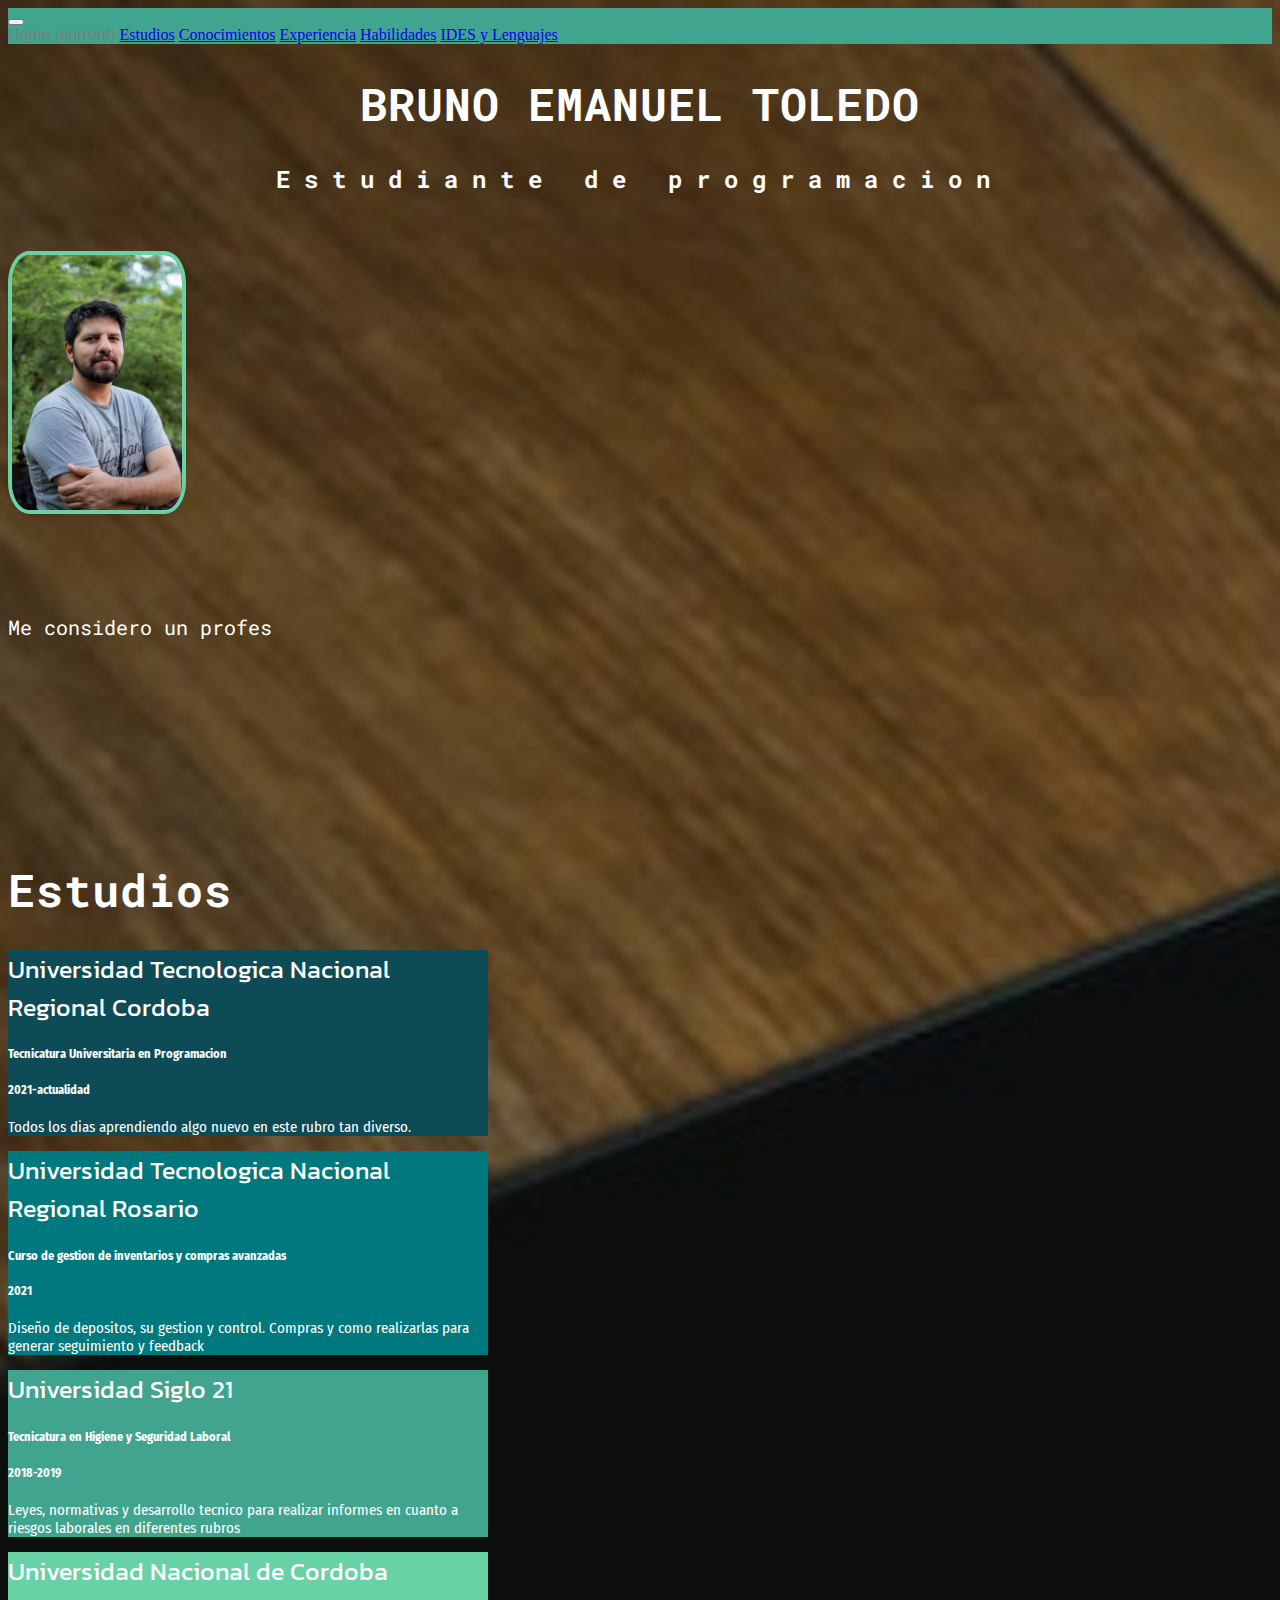
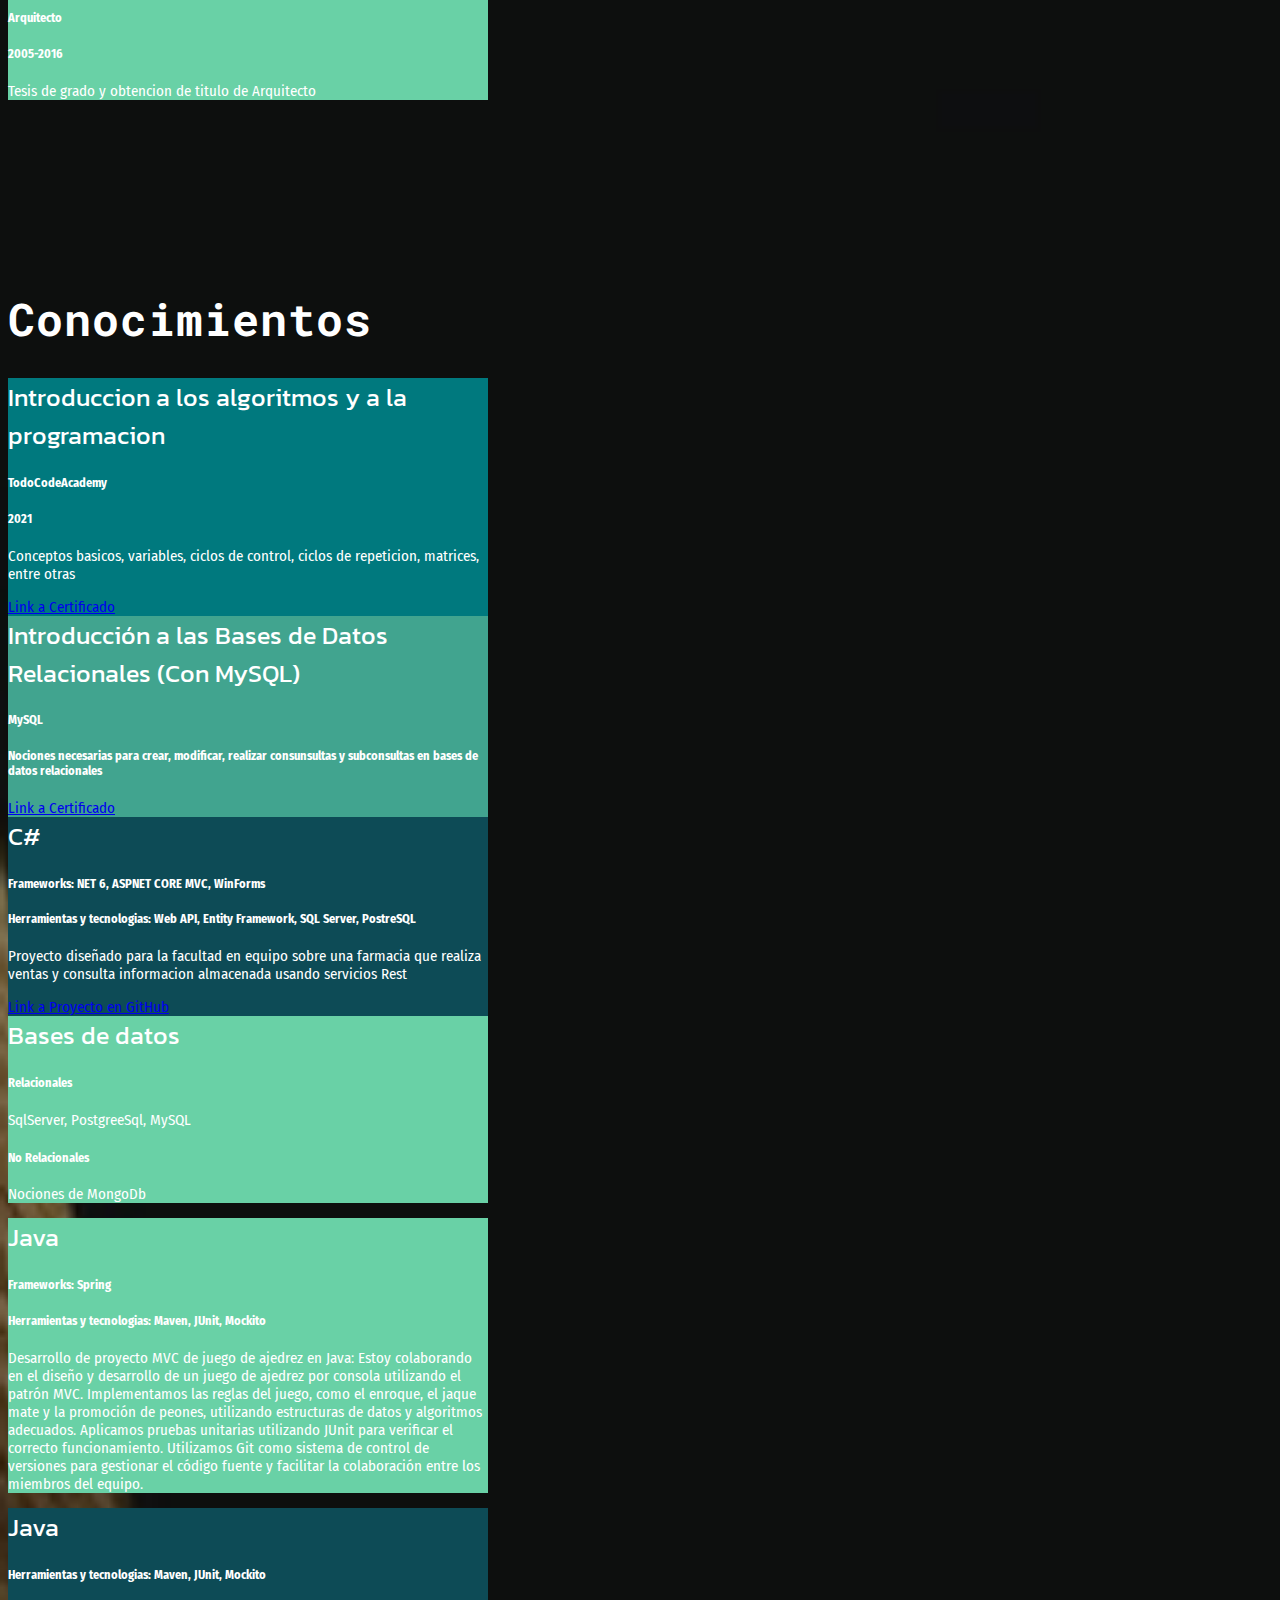
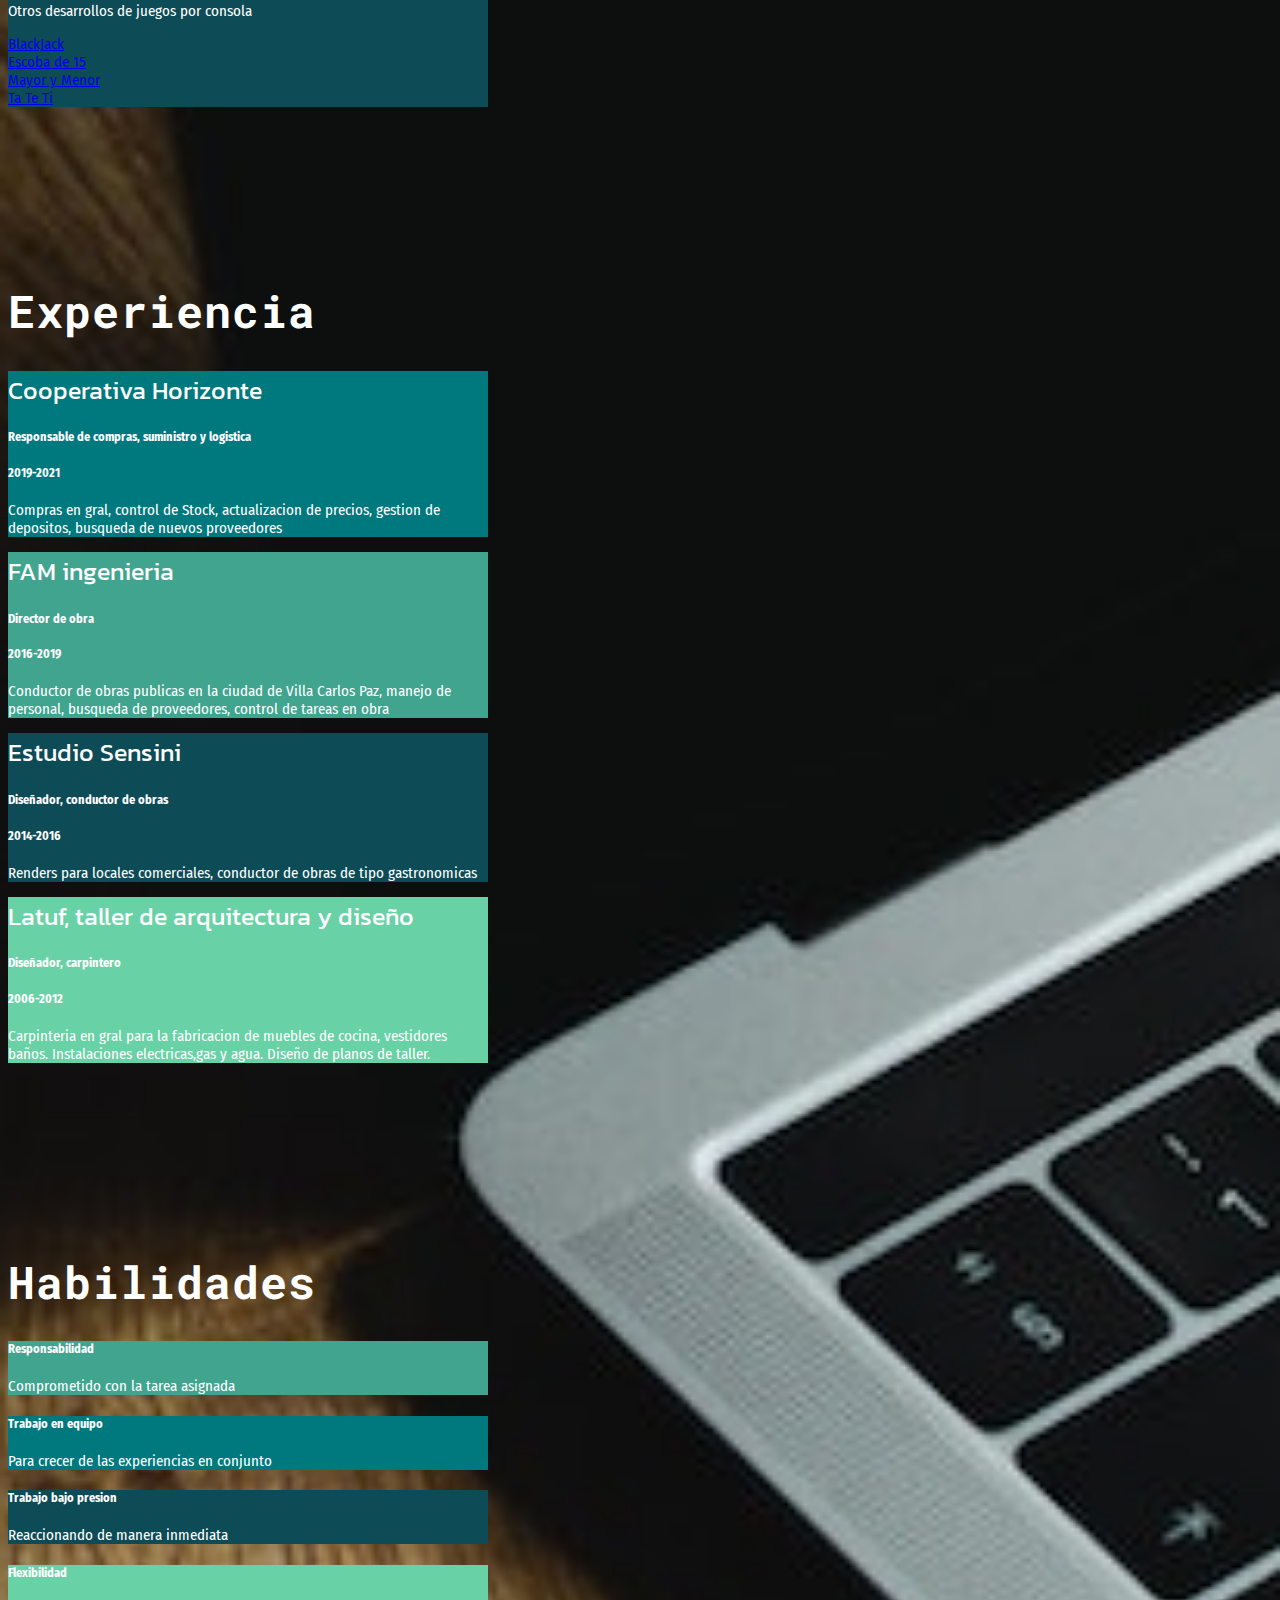
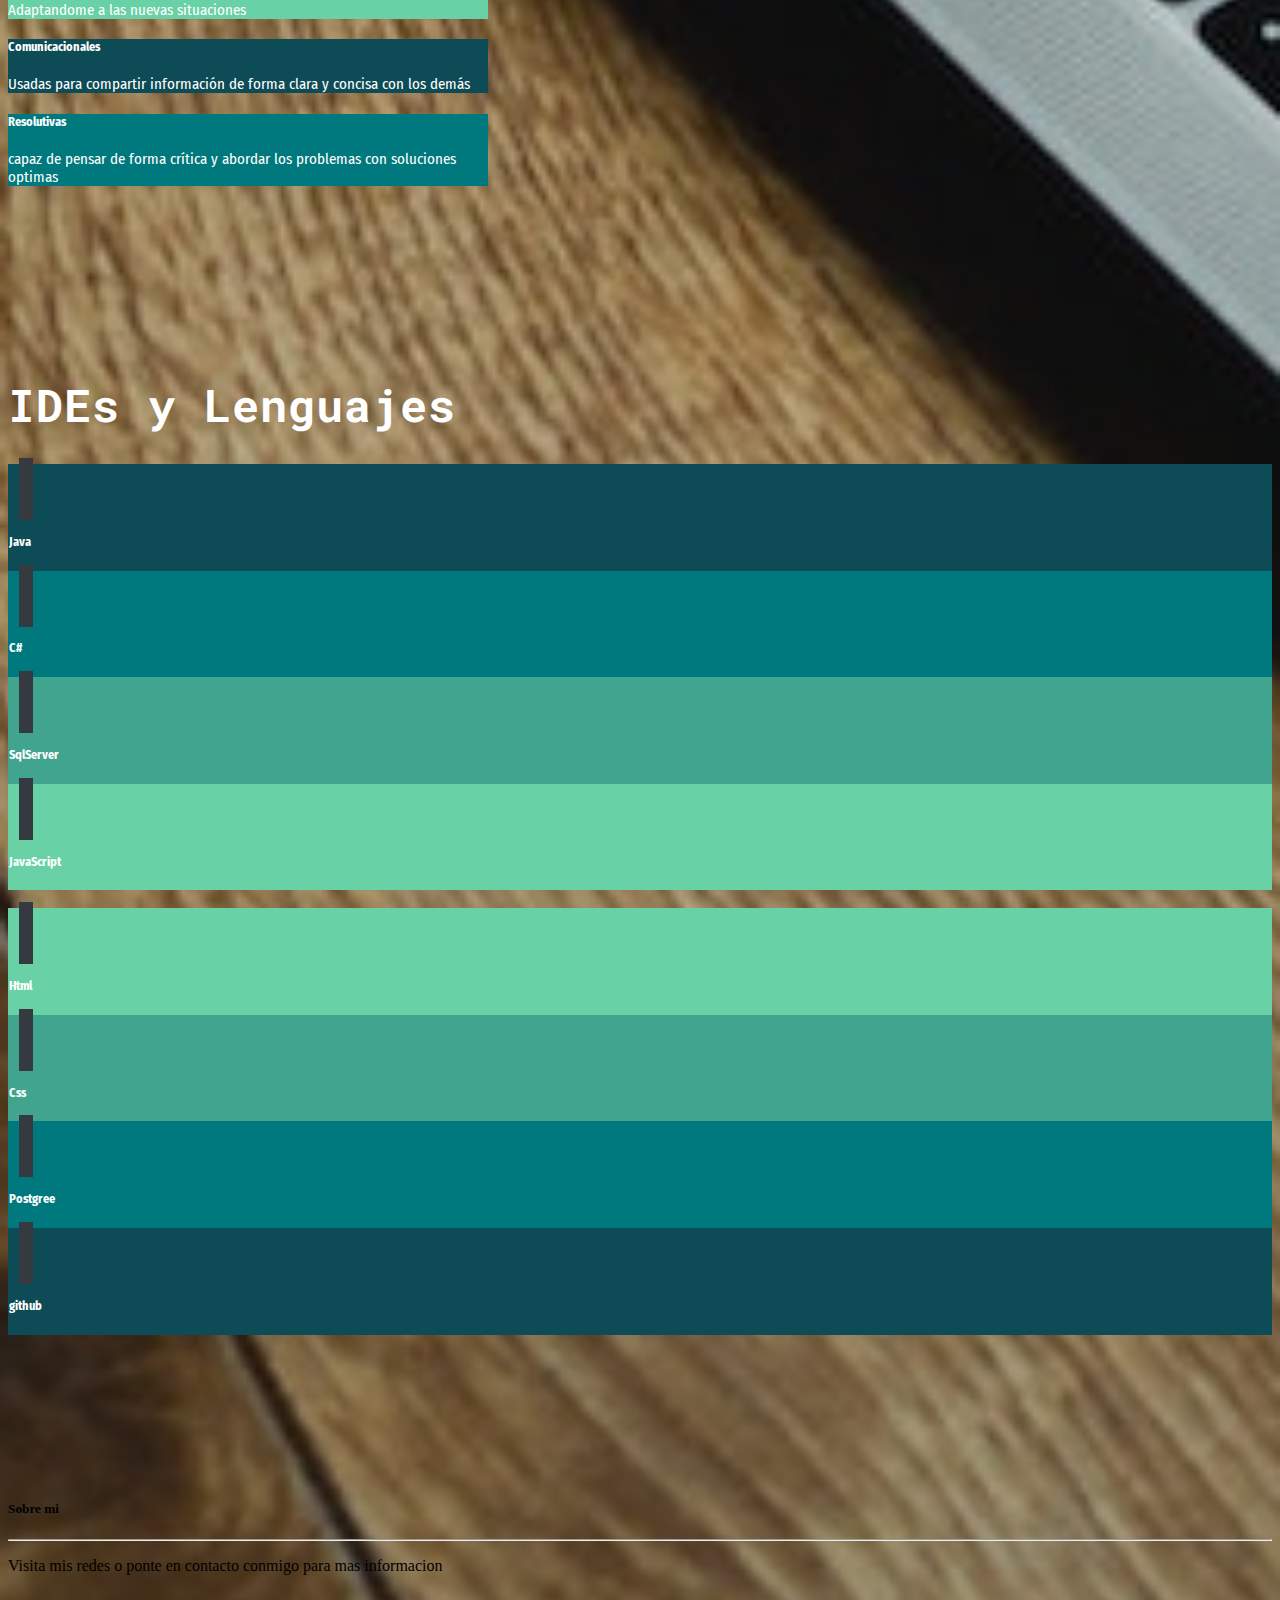
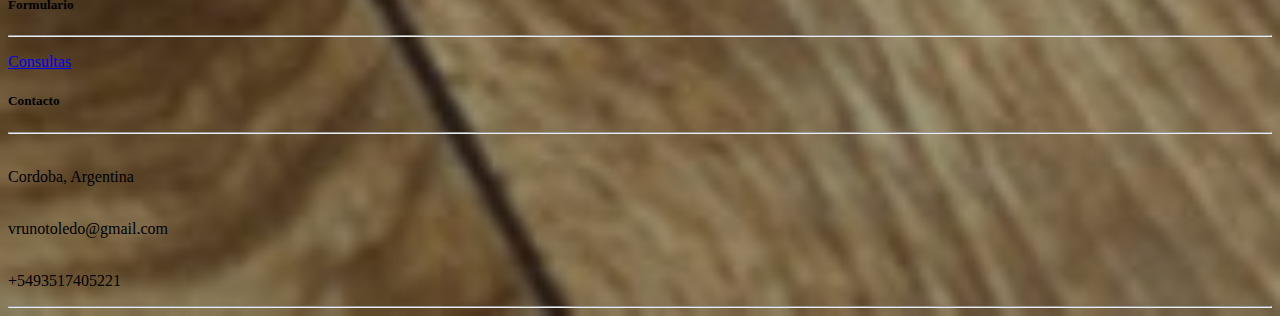
<file: index.html>
<!doctype html>
<html lang="en">

<head>
  <!-- Required meta tags -->
  <meta charset="utf-8">
  <meta name="viewport" content="width=device-width, initial-scale=1, shrink-to-fit=no">
  <!-- Bootstrap CSS -->
  <link rel="stylesheet" href="https://cdn.jsdelivr.net/npm/bootstrap@4.6.2/dist/css/bootstrap.min.css"
    integrity="sha384-xOolHFLEh07PJGoPkLv1IbcEPTNtaed2xpHsD9ESMhqIYd0nLMwNLD69Npy4HI+N" crossorigin="anonymous">
  <link rel="stylesheet" href="https://cdnjs.cloudflare.com/ajax/libs/font-awesome/6.4.0/css/all.min.css"
    integrity="sha512-iecdLmaskl7CVkqkXNQ/ZH/XLlvWZOJyj7Yy7tcenmpD1ypASozpmT/E0iPtmFIB46ZmdtAc9eNBvH0H/ZpiBw=="
    crossorigin="anonymous" referrerpolicy="no-referrer">
  <link rel="stylesheet" href="/css/estilos.css">
  
  <title>Curriculum</title>
</head>

<body class="body container">
  
<!--Seccion nav bar-->

    <nav class="navbar navbar-expand-lg navbar-dark card2 container">
      <a class="navbar-brand" href="#"></a>
      <button class="navbar-toggler" type="button" data-toggle="collapse" data-target="#navbarNavAltMarkup" aria-controls="navbarNavAltMarkup" aria-expanded="false" aria-label="Toggle navigation">
        <span class="navbar-toggler-icon"></span>
      </button>
      <div class="collapse navbar-collapse" id="navbarNavAltMarkup">
        <div class="navbar-nav">
          <a class="nav-link active fuente2" href="#">Home <span class="sr-only">(current)</span></a>
          <a class="nav-link active" href="#estudios">Estudios</a>
          <a class="nav-link active" href="#conocimientos">Conocimientos</a>
          <a class="nav-link active" href="#experiencia">Experiencia</a>
          <a class="nav-link active"href="#habilidades">Habilidades</a>
          <a class="nav-link active"href="#ides">IDES y Lenguajes</a>
        </div>
      </div>
    </nav>

<!--Seccion row nombre-->
<div class="container "></div>
    
          <div class="info container-fluid col-6-lg col-8-md col-12-sm">
              <h1 class="centrado titulos">BRUNO EMANUEL TOLEDO</h1>
              <h2 class="centrado titulos2">Estudiante de programacion</h2>
          </div>

<!--logos de redes sociales-->

          <br>
              <div class="redes centrado col-4-lg col-6-md col-12-sm">
                  <a href="https://www.facebook.com/brunoemanuel.toledo"><i class="fa-brands fa-facebook-f mr-3"></i></a>
                  <a href="https://www.instagram.com/vrunotoledo"><i class="fa-brands fa-square-instagram mr-3"></i></a>
                  <a href="https://www.linkedin.com/in/brunotoledo256"><i class="fa-brands fa-linkedin-in mr-3"></i></a>
                  <a href="https://github.com/114042-TOLEDO-BRUNO"><i class="fa-brands fa-github mr-3"></i></a>
              </div>

          <br>
          
<!--Foto de perfil-->

          <div class="container-fluid col-4-lg col-4-md col-12-sm">
            <div class="row">
              <div class="col-12 d-flex justify-content-center ">
                <img src="/imagenes/fotoperfil.jpeg" alt="foto de perfil " class="imagenperfil" width="150px">
              </div>
            </div>
          </div>

<!--Seccion texto sobre mi-->
<br><br><br>
    <div class="container-fluid text-center titulos3">
      <div class="row">
        <div class="col-lg-12 col-md-12 col-sm-12">
          <br>
          <p class="typing-effect container-fluid" 
          data-text="Me considero un profesional con perfil proactivo 
          y con interés en las nuevas tecnologías y las nuevas modalidades 
          de trabajo. Tengo capacidad para pensar de forma crítica para abordar
           problemas complejos y dar soluciones a los mismos; la comunicación eficaz 
           para compartir información clara y concisa y por sobre todo le doy mucha importancia 
           al trabajo en equipo, pensando que un trabajo mancomunado tiene mayor riqueza y es perdurable en el tiempo">
          </p>
          <br>
        </div>
      </div>
    </div>
  
<!--Titulo estudios-->   
<br><br><br><br><br><br><br><br>
      <div>
        <h1 class="text-center mb-4 titulos col-lg-12 col-md-12 col-sm-12" id="estudios">Estudios</h1>
      </div>

      <div class="row">
        <div class="col-lg-3 col-md-6 col-sm-12">

          <div class="card text-white card3 mb-3" style="max-width: 30rem;">
            <div class="card-header">Universidad Tecnologica Nacional Regional Cordoba</div>
            <div class="card-body">
              <h5 class="card-title1">Tecnicatura Universitaria en Programacion</h5>
              <h5 class="card-title2">2021-actualidad</h5>
              <p class="card-text">Todos los dias aprendiendo algo nuevo en este rubro tan diverso.</p>
            </div>
          </div>
        </div>
    
        <div class="col-lg-3 col-md-6 col-sm-12">
          <div class="card text-white  mb-3 card1" style="max-width: 30rem;">
            <div class="card-header">Universidad Tecnologica Nacional Regional Rosario</div>
            <div class="card-body">
              <h5 class="card-title">Curso de gestion de inventarios y compras avanzadas</h5>
              <h5 class="card-title">2021</h5>
              <p class="card-text">Diseño de depositos, su gestion y control. Compras y como realizarlas para generar seguimiento y feedback</p>
            </div>
          </div>
        </div>
        
        <div class="col-lg-3 col-md-6 col-sm-12">
          <div class="card text-white card2 y mb-3" style="max-width: 30rem;">
            <div class="card-header">Universidad Siglo 21</div>
            <div class="card-body">
              <h5 class="card-title">Tecnicatura en Higiene y Seguridad Laboral</h5>
              <h5 class="card-title">2018-2019</h5>
              <p class="card-text">Leyes, normativas y desarrollo tecnico para realizar informes en cuanto a riesgos laborales en diferentes rubros</p>
            </div>
          </div>
        </div>

        <div class="col-lg-3 col-md-6 col-sm-12">
          <div class="card text-white card4 mb-3" style="max-width: 30rem;">
            <div class="card-header">Universidad Nacional de Cordoba</div>
            <div class="card-body">
              <h5 class="card-title">Arquitecto</h5>
              <h5 class="card-title">2005-2016</h5>
              <p class="card-text">Tesis de grado y obtencion de titulo de Arquitecto</p>
            </div>
          </div>
        </div>
        
      </div>
    </div>

    <!--Titulo conocimiento-->   
<br><br><br><br><br><br><br><br>
<div>
  <h1 class="text-center mb-4 titulos col-lg-12 col-md-12 col-sm-12" id="conocimientos">Conocimientos</h1>
</div>

<div class="row">
  <div class="col-lg-3 col-md-6 col-sm-12">

    <div class="card text-white card1 mb-3" style="max-width: 30rem;">
      <div class="card-header">Introduccion a los algoritmos y a la programacion</div>
      <div class="card-body">
        <h5 class="card-title1">TodoCodeAcademy</h5>
        <h5 class="card-title2">2021</h5>
        <p class="card-text">Conceptos basicos, variables, ciclos de control, ciclos de repeticion, matrices, entre otras</p>
        <a href="https://todocodeacademy.com/certificate/introduccion-a-los-algoritmos-y-la-programacion-438/" target="_blank" class="card-text text-white">Link a Certificado</a>
      </div>
    </div>
  </div>

  <div class="col-lg-3 col-md-6 col-sm-12">
    <div class="card text-white  mb-3 card2" style="max-width: 30rem;">
      <div class="card-header">Introducción a las Bases de Datos Relacionales (Con MySQL)</div>
      <div class="card-body">
        <h5 class="card-title">MySQL</h5>
        <h5 class="card-title">Nociones necesarias para crear, modificar, realizar consunsultas y subconsultas en bases de datos relacionales</h5>
        <a href="https://todocodeacademy.com/certificate/djj/" target="_blank" class="card-text text-white">Link a Certificado</a>
      </div>
    </div>
  </div>

  <div class="col-lg-3 col-md-6 col-sm-12">
    <div class="card text-white  mb-3 card3" style="max-width: 30rem;">
      <div class="card-header">C#</div>
      <div class="card-body">
        <h5 class="card-title">Frameworks: NET 6, ASPNET CORE MVC, WinForms</h5>
        <h5 class="card-title">Herramientas y tecnologias: Web API, Entity Framework, SQL Server, PostreSQL</h5>
        <p class="card-text">Proyecto diseñado para la facultad en equipo sobre una farmacia que realiza ventas y consulta informacion almacenada usando servicios Rest</p>
        <a href="https://github.com/brunotoledo231/WebAPI_Farmaceutica_proyecto" target="_blank" class="card-text text-white">Link a Proyecto en GitHub</a>
      </div>
    </div>
  </div>
  
  <div class="col-lg-3 col-md-6 col-sm-12">
    <div class="card text-white card4 y mb-3" style="max-width: 30rem;">
      <div class="card-header">Bases de datos</div>
      <div class="card-body">
        <h5 class="card-title">Relacionales</h5>
        <p class="card-text">SqlServer, PostgreeSql, MySQL</p>
        <h5 class="card-title">No Relacionales</h5>
        <p class="card-text">Nociones de MongoDb</p>
      </div>
    </div>
  </div>

  <div class="col-lg-3 col-md-6 col-sm-12">
    <div class="card text-white  mb-3 card4" style="max-width: 30rem;">
      <div class="card-header">Java</div>
      <div class="card-body">
        <h5 class="card-title">Frameworks: Spring</h5>
        <h5 class="card-title">Herramientas y tecnologias: Maven, JUnit, Mockito</h5>
        <p class="card-text">Desarrollo de proyecto MVC de juego de ajedrez en Java:
          Estoy colaborando en el diseño y desarrollo de un juego de ajedrez por consola utilizando el patrón MVC.
          Implementamos las reglas del juego, como el enroque, el jaque mate y la promoción de peones, utilizando estructuras de datos y algoritmos adecuados.
          Aplicamos pruebas unitarias utilizando JUnit para verificar el correcto funcionamiento.
          Utilizamos Git como sistema de control de versiones para gestionar el código fuente y facilitar la colaboración entre los miembros del equipo.</p>
      </div>
    </div>
  </div>

  <div class="col-lg-3 col-md-6 col-sm-12">
    <div class="card text-white  mb-3 card3" style="max-width: 30rem;">
      <div class="card-header">Java</div>
      <div class="card-body">
        <h5 class="card-title">Herramientas y tecnologias: Maven, JUnit, Mockito</h5>
        <p class="card-text">Otros desarrollos de juegos por consola</p>
        <a href="https://github.com/114042-TOLEDO-BRUNO/black_jack_game" target="_blank" class="card-text text-white">BlackJack</a>
        <br>
        <a href="https://github.com/114042-TOLEDO-BRUNO/escoba_15" target="_blank" class="card-text text-white">Escoba de 15</a>
        <br>
        <a href="https://github.com/114042-TOLEDO-BRUNO/mayor_menor" target="_blank" class="card-text text-white">Mayor y Menor</a>
        <br>
        <a href="https://github.com/114042-TOLEDO-BRUNO/ta_te_ti" target="_blank" class="card-text text-white">Ta Te Ti</a>
      
      
      </div>
    </div>
  </div>
  
</div>
</div>

  <!--Titulo experiencia-->
  <br><br><br><br><br><br><br><br>
      <div>
        <h1 class="text-center mb-4 titulos col-lg-12 col-md-12 col-sm-12"id="experiencia">Experiencia</h1>
      </div>
      <div class="row">
        <div class="col-lg-3 col-md-6 col-sm-12"id="experiencia">

          <div class="card text-white card1 mb-3" style="max-width: 30rem;">
            <div class="card-header">Cooperativa Horizonte</div>
            <div class="card-body">
              <h5 class="card-title">Responsable de compras, suministro y logistica</h5>
              <h5 class="card-title">2019-2021</h5>
              <p class="card-text">Compras en gral, control de Stock, actualizacion de precios, gestion de depositos, busqueda de nuevos proveedores</p>
            </div>
          </div>
        </div>
    
        <div class="col-lg-3 col-md-6 col-sm-12">
          <div class="card text-white card2 mb-3" style="max-width: 30rem;">
            <div class="card-header">FAM ingenieria</div>
            <div class="card-body">
              <h5 class="card-title">Director de obra</h5>
              <h5 class="card-title">2016-2019</h5>
              <p class="card-text">Conductor de obras publicas en la ciudad de Villa Carlos Paz, manejo de personal, busqueda de proveedores, control de tareas en obra</p>
            </div>
          </div>
        </div>
        
        <div class="col-lg-3 col-md-6 col-sm-12">
          <div class="card text-white card3 mb-3" style="max-width: 30rem;">
            <div class="card-header">Estudio Sensini</div>
            <div class="card-body">
              <h5 class="card-title">Diseñador, conductor de obras</h5>
              <h5 class="card-title">2014-2016</h5>
              <p class="card-text">Renders para locales comerciales, conductor de obras de tipo gastronomicas</p>
            </div>
          </div>
        </div>

        <div class="col-lg-3 col-md-6 col-sm-12">
          <div class="card text-white card4 mb-3" style="max-width: 30rem;">
            <div class="card-header">Latuf, taller de arquitectura y diseño</div>
            <div class="card-body">
              <h5 class="card-title">Diseñador, carpintero</h5>
              <h5 class="card-title">2006-2012</h5>
              <p class="card-text">Carpinteria en gral para la fabricacion de muebles de cocina, vestidores baños. Instalaciones electricas,gas y agua. Diseño de planos de taller.</p>
            </div>
          </div>
        </div>

      </div>

<!--Titulo habilidades-->
<br><br><br><br><br><br><br><br>
    <div class="container-fluid">
      <div>
        <h1 class="text-center titulos col-lg-12 col-md-12 col-sm-12" id="habilidades">Habilidades</h1>
      </div>
      <div class="row">
        <div class="col-md-4 mt-2">

          <div class="card text-white card2 mb-3" style="max-width: 30rem;">
            <div class="card-body">
              <h5 class="card-title">Responsabilidad</h5>
              <p class="card-text">Comprometido con la tarea asignada</p>
            </div>
          </div>
        </div>

        <div class="col-md-4 mt-2">
          <div class="card text-white card1 mb-3" style="max-width: 30rem;">
            <div class="card-body">
              <h5 class="card-title">Trabajo en equipo</h5>
              <p class="card-text">Para crecer de las experiencias en conjunto</p>
            </div>
          </div>
        </div>

        <div class="col-md-4 mt-2">
          <div class="card text-white card3 mb-3" style="max-width: 30rem;">
            <div class="card-body">
              <h5 class="card-title">Trabajo bajo presion</h5>
              <p class="card-text">Reaccionando de manera inmediata</p>
            </div>
          </div>
        </div>
        
        <div class="col-md-4 mt-2">
          <div class="card text-white card4 mb-3" style="max-width: 30rem;">
            <div class="card-body">
              <h5 class="card-title">Flexibilidad</h5>
              <p class="card-text">Adaptandome a las nuevas situaciones</p>
            </div>
          </div>
        </div>

        <div class="col-md-4 mt-2">
          <div class="card text-white card3 mb-3" style="max-width: 30rem;">
            <div class="card-body">
              <h5 class="card-title">Comunicacionales</h5>
              <p class="card-text">Usadas para compartir información de forma clara y concisa con los demás</p>
            </div>
          </div>
        </div>

        <div class="col-md-4 mt-2">
          <div class="card text-white card1 mb-3" style="max-width: 30rem;">
            <div class="card-body">
              <h5 class="card-title">Resolutivas</h5>
              <p class="card-text"> capaz de pensar de forma crítica y abordar los problemas con soluciones optimas</p>
            </div>
          </div>
        </div>

      </div>
    </div>

<!--cards lenguajes y frameworks-->

<br><br><br><br><br><br><br><br>

<div class="container-fluid ">
  <h1 class="text-center titulos col-lg-12 col-md-12 col-sm-12" id="ides">IDEs y Lenguajes</h1>
</div>



<div class="row">
  <div class="card cardlenguajes1 col-lg-3 col-md-6 col-sm-12">
    <div class="card-body">
      <div class="d-flex align-items-center">
        <div class="logo iconos">
          <i class="fab fa-java"></i>
        </div>
        <div class="title">        
          <h5>Java</h5>
        </div>
      </div>
    </div>
  </div>

  <div class="card cardlenguajes2 col-lg-3 col-md-6 col-sm-12">
    <div class="card-body">
      <div class="d-flex align-items-center">
        <div class="logo iconos">
          <i class="fab fa-windows"></i>
        </div>
        <div class="title">        
          <h5>C#</h5>
        </div>
      </div>
    </div>
  </div>

  <div class="card cardlenguajes3 col-lg-3 col-md-6 col-sm-12">
    <div class="card-body">
      <div class="d-flex align-items-center">
        <div class="logo iconos">
          <i class="fa-thin fa-database"></i>
        </div>
        <div class="title">        
          <h5>SqlServer</h5>
        </div>
      </div>
    </div>
  </div>

  <div class="card cardlenguajes4 col-lg-3 col-md-6 col-sm-12">
    <div class="card-body">
      <div class="d-flex align-items-center">
        <div class="logo iconos">
          <i class="fab fa-js"></i>
        </div>
        <div class="title">        
          <h5>JavaScript</h5>
        </div>
      </div>
    </div>
  </div>

</div>

<br>

<div class="row">
  <div class="card cardlenguajes4 col-lg-3 col-md-6 col-sm-12">
    <div class="card-body">
      <div class="d-flex align-items-center">
        <div class="logo iconos">
          <i class="fab fa-html5"></i>
        </div>
        <div class="title">        
          <h5>Html</h5>
        </div>
      </div>
    </div>
  </div>

  <div class="card cardlenguajes3 col-lg-3 col-md-6 col-sm-12">
    <div class="card-body">
      <div class="d-flex align-items-center">
        <div class="logo iconos">
          <i class="fab fa-css3"></i>
        </div>
        <div class="title">        
          <h5>Css</h5>
        </div>
      </div>
    </div>
  </div>

  <div class="card cardlenguajes2 col-lg-3 col-md-6 col-sm-12">
    <div class="card-body">
      <div class="d-flex align-items-center">
        <div class="logo iconos">
          <i class="fa-solid fa-database"></i>
        </div>
        <div class="title">        
          <h5>Postgree</h5>
        </div>
      </div>
    </div>
  </div>

  <div class="card cardlenguajes1 col-lg-3 col-md-6 col-sm-12">
    <div class="card-body">
      <div class="d-flex align-items-center">
        <div class="logo iconos">
          <i class="fa-brands fa-github"></i>
        </div>
        <div class="title">        
          <h5>github</h5>
        </div>
      </div>
    </div>
  </div>

</div>

<br><br><br><br><br><br><br><br>

    <footer class="bg-dark text-secondary pt-5 pb-4">
      <div class="container text-center text-md-start">
        <div class="row text-center text-md-start">
          <div class="col-md-3 col-lg-3 col-xl-3 mx-auto mt-3">
            <h5 class="text-uppercase mb-4 font-weight-bold text-white card-title">Sobre mi</h5>
            <hr class="mb-4">
            <p>Visita mis redes o ponte en contacto conmigo para mas informacion
            </p>
          </div>
          <div class="col-md-2 col-lg-2 col-xl-2 mx-auto mt-3">
            <h5 class="text-uppercase mb-4 font-weight-bold text-white card-title">Formulario</h5>
            <hr class="mb-4">           
            <p>
              <a href="/paginaAyuda.html" target="_blank" class="card-text">Consultas</a>
            </p>
          </div>
          
          <div class="col-md-2 col-lg-2 col-xl-2 mx-auto mt-3">
            <h5 class="text-uppercase mb-4 font-weight-bold text-white card-title">Contacto</h5>
            <hr class="mb-4">
            <p>
              <li class="fas fa-home me-3"></li>Cordoba, Argentina
            </p>
            <p>
              <li class="fab fa-google me-3"></li>vrunotoledo@gmail.com
            </p>
            <p>
              <li class="list-inline-item">
                <a href="https://wa.me/+5493517405221"><i class="fab fa-whatsapp text-secondary"></i></a>
              </li>+5493517405221
            </p>
          </div>
          <hr class="mb-4">
          
        </div>
      </div>
    </footer>
    
  
 
  
  









  
  
  <!-- Optional JavaScript; choose one of the two! -->

  <!-- Option 1: jQuery and Bootstrap Bundle (includes Popper) -->
<script src="https://cdnjs.cloudflare.com/ajax/libs/jquery/3.6.0/jquery.min.js"></script>
<script src="https://cdnjs.cloudflare.com/ajax/libs/popper.js/2.11.6/umd/popper.min.js"></script>
<script src="https://cdnjs.cloudflare.com/ajax/libs/twitter-bootstrap/5.5.1/js/bootstrap.min.js"></script>
  <script>
    $(document).ready(function () {
      $('.typing-effect').each(function () {
        var text = $(this).data('text');
        var speed = 40; // Velocidad de escritura en milisegundos
        var index = 0;
        var element = $(this);

        function typeWriter() {
          if (index < text.length) {
            element.append(text.charAt(index));
            index++;
            setTimeout(typeWriter, speed);
          }
        }

        typeWriter();
      });
    });

    window.addEventListener("scroll", function() {
  var navbar = document.querySelector(".navbar");
  navbar.classList.toggle("movimientonav", window.scrollY > 0);
});

$(document).ready(function() {
  $('a.nav-link').on('click', function(event) {
    if (this.hash !== '') {
      event.preventDefault();
      var hash = this.hash;
      $('html, body').animate({
        scrollTop: $(hash).offset().top
      }, 800, function() {
        window.location.hash = hash;
      });
    }
  });
});
  </script>

</body>

</html>
</file>
<file: css/estilos.css>
@import url('https://fonts.googleapis.com/css2?family=Roboto+Mono&display=swap');
@import url('https://fonts.googleapis.com/css2?family=Kanit&display=swap');
@import url('https://fonts.googleapis.com/css2?family=Fira+Sans+Condensed:wght@300&family=Kanit&display=swap');
.altoEstandar{
    max-width: auto; /* Establece el ancho máximo de la imagen */
    height: 60px; 
    
}

.imagenperfil{
  border: 4px solid #69d1a6;
  box-shadow: 0 2px 4px rgba(0, 0, 0, 0.1);
  border-radius: 12%;
  transition: transform 0.3s ease;
}

.imagenperfil:hover {
  transform: scale(1.1);
}


.movimientonav {
  position: fixed;
  top: 0;
  width: 100%;
  z-index: 9999;
}

.fondo-carrusel{
    background-color: rgb(207, 206, 206);
}

.fuente-lenguajes{
    font-family: "Century Gothic", sans-serif;
    color: #ffffff;
}

.bg-primary{
  background-color: rgb(255, 255, 255);
}

  body {
    overflow-x: hidden;
  }

  .body {
    background-image: url(/imagenes/fondo.jpg);
    background-repeat: no-repeat;
    background-size: cover;
    background-position: center center;
  }

  
  
  .titulos{
    font-family: 'Roboto Mono', monospace;
    font-size: 45px;
    color:white;
    letter-spacing: 1px;
  }
  .titulos2 {
    font-family: 'Roboto Mono', monospace;
    font-size: 24px;
    color:white;
    letter-spacing: 14px;
  }
  .titulos3 {
    font-family: 'Roboto Mono', monospace;
    font-size: 20px;
    color:white;
  }
 
  @keyframes circle-in-top-right {
    from {
      clip-path: circle(0%);
    }
    to {
      clip-path: circle(150% at top right);
    }
  }
  .card1{
    background-color: #00797E;
    
  }
  .card2{
    background-color: #41A48F;
  }
  .card3{
    background-color: #0D4B56;
  }
  .card4{
    background-color: #69d1a6;
  }
  
  [transition-style="in:circle:top-right"] {
    animation: 2.5s cubic-bezier(.25, 1, .30, 1) circle-in-top-right both;
  }

  .centrado{
    text-align: center;
  }
  .imagenperfil{
    width: 170px;
    height: auto;
    display: flex;
    justify-content: center;
    align-items: center;
  }

  .card:hover {
    background-color: #343A40; /* Cambia el color de fondo al pasar el cursor */
    box-shadow: 0 0 10px rgba(0, 0, 0, 0.3); /* Agrega una sombra al pasar el cursor */
    transition: background-color 0.3s, box-shadow 0.3s, transform 0.3s ease-in-out;
    transform: scale(1.025); /* Agranda la tarjeta al pasar el cursor */
  }
  .fuente2{
        font-family: 'Roboto', sans-serif;
        color: rgb(124, 124, 129);
        
  }
  
  .fa-facebook-f{
    font-size: 35px;
    color:#69d1a6;
  }

  .fa-facebook-f:hover {
    transform: scale(1.25);
  }
  .fa-square-instagram{
    font-size: 35px;
    color:#69d1a6;
  }
  .fa-square-instagram:hover {
    transform: scale(1.25);
  }

  .fa-linkedin-in{
    font-size: 35px;
    color:#69d1a6;
  }
  .fa-linkedin-in:hover {
    transform: scale(1.25);
  }
  
  .fa-github{
    font-size: 35px;
    color:#69d1a6;
  }
  .fa-github:hover {
    transform: scale(1.25);
  }

  .card-header{
    font-family: 'Kanit', sans-serif;
    font-size: 25px;
    color:white;
  }

  .card-body{
    font-family: 'Fira Sans Condensed', sans-serif;
    
    font-size: 15px;
    color:white;
  }

  .icon-list {
    list-style: none;
    padding: 0;
    display: flex;    
    flex-direction: column;
    align-items: center;
  }
  
  .icon-list {
    display: flex;
    flex-direction: column;
    align-items: flex-start;
    margin-right: 20px;
  }
  
  
  
  .iconos i {
    margin-right: 10px;
    margin-left:10px;
    margin-top: 5px;
    margin-bottom: 5px;
    font-size:40px; /* Tamaño del icono */
    color: #69d1a6; /* Color del icono */
    
    
    padding: 7px;
    background-color: #343A40;
  }

  .cardlogo {
    display: flex;
    align-items: center;
    padding: 1px;
   
    /* Agrega otros estilos según tus necesidades */
  }
  
  .logo {
    margin-right: 10px;
    /* Estilos del logo */
  }
  .cardlenguajes1 {
    background-color: #0D4B56;
    transition: background-color 0.3s ease; /* Transición suave del color de fondo */
    padding: 1px;
    cursor: pointer;
  }

  .cardlenguajes2 {
    background-color: #00797E;
    transition: background-color 0.3s ease; /* Transición suave del color de fondo */
    padding: 1px;
    cursor: pointer;
  }

  .cardlenguajes3 {
    background-color: #41A48F;
    transition: background-color 0.3s ease; /* Transición suave del color de fondo */
    padding: 1px;
    cursor: pointer;
  }

  .cardlenguajes4 {
    background-color: #69d1a6;
    transition: background-color 0.3s ease; /* Transición suave del color de fondo */
    padding: 1px;
    cursor: pointer;
  }

  .cardlenguajes1:hover {
    background-color: #343A40; /* Cambio de color al pasar el mouse */
    transform: scale(1.05); /* Efecto de expansión */
  }
  .cardlenguajes2:hover {
    background-color: #343A40; /* Cambio de color al pasar el mouse */
    transform: scale(1.05); /* Efecto de expansión */
  }
  .cardlenguajes3:hover {
    background-color: #343A40; /* Cambio de color al pasar el mouse */
    transform: scale(1.05); /* Efecto de expansión */
  }
  .cardlenguajes4:hover {
    background-color: #343A40; /* Cambio de color al pasar el mouse */
    transform: scale(1.05); /* Efecto de expansión */
  }

  .logo {
    margin-right: 10px;
    /* Estilos del logo */
  }
  
 
 
  
  
  
  
  
  
  
  
 

  
  
  /* .iconos{
    width: 100px;
    height: 100px;
  } */
</file>
